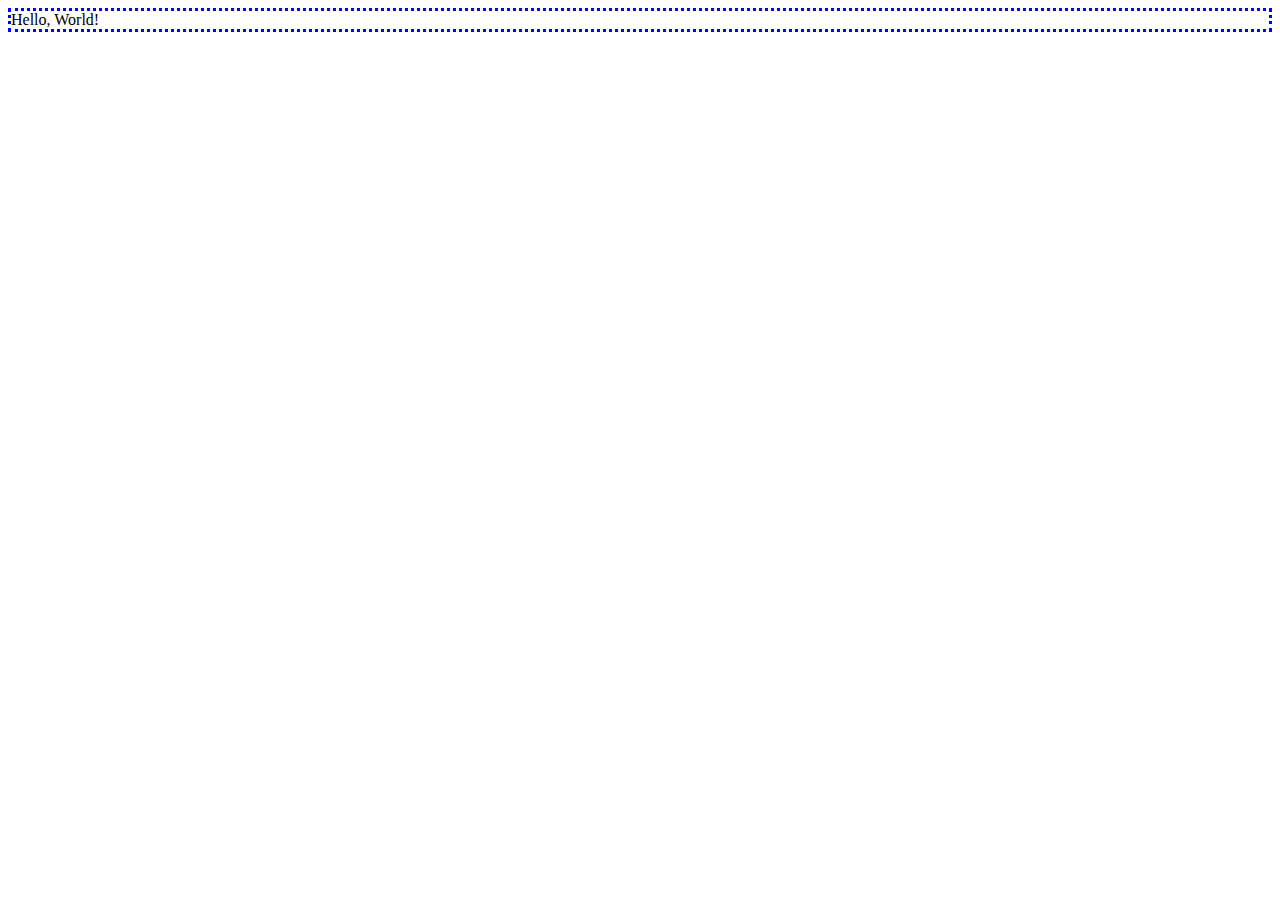
<file: border.html>
<!DOCTYPE html>
<html>
    <head>
        <title>Border</title>
        <style>
            div {
                border: 3px dotted blue;
            }
        </style>
    </head>
    <body>
        <div>
            Hello, World!
        </div>
    </body>
</html>
</file>
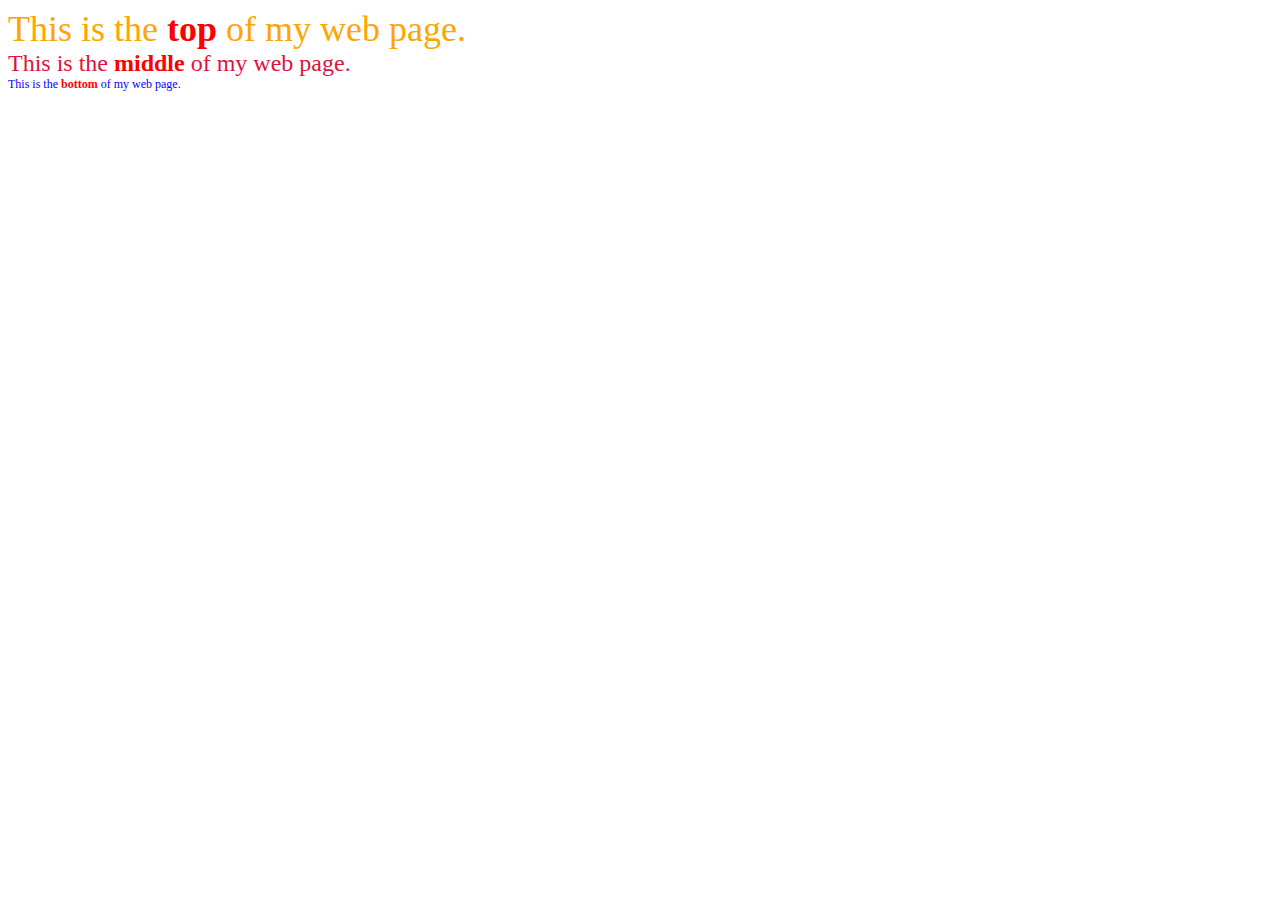
<file: div-span.html>
<!DOCTYPE html>
<html>
    <head>
        <title>Div-Span</title>
        <style>
            #top {
                font-size: 36px;
                color: orange;
            }
            #middle { 
                font-size: 24px;
                color: crimson;
            }
            #bottom {
                font-size: 12px;
                color: blue;
            }
            .name {
                font-weight: bold;
                color: red;
            }
        </style>
    </head>
    <body>
        <div id="top">
            This is the <span class="name">top</span> of my web page.
        </div>
        <div id="middle">
            This is the <span class="name">middle</span> of my web page.
        </div>
        <div id="bottom">
            This is the <span class="name">bottom</span> of my web page.
        </div>
    </body>
</html>
</file>
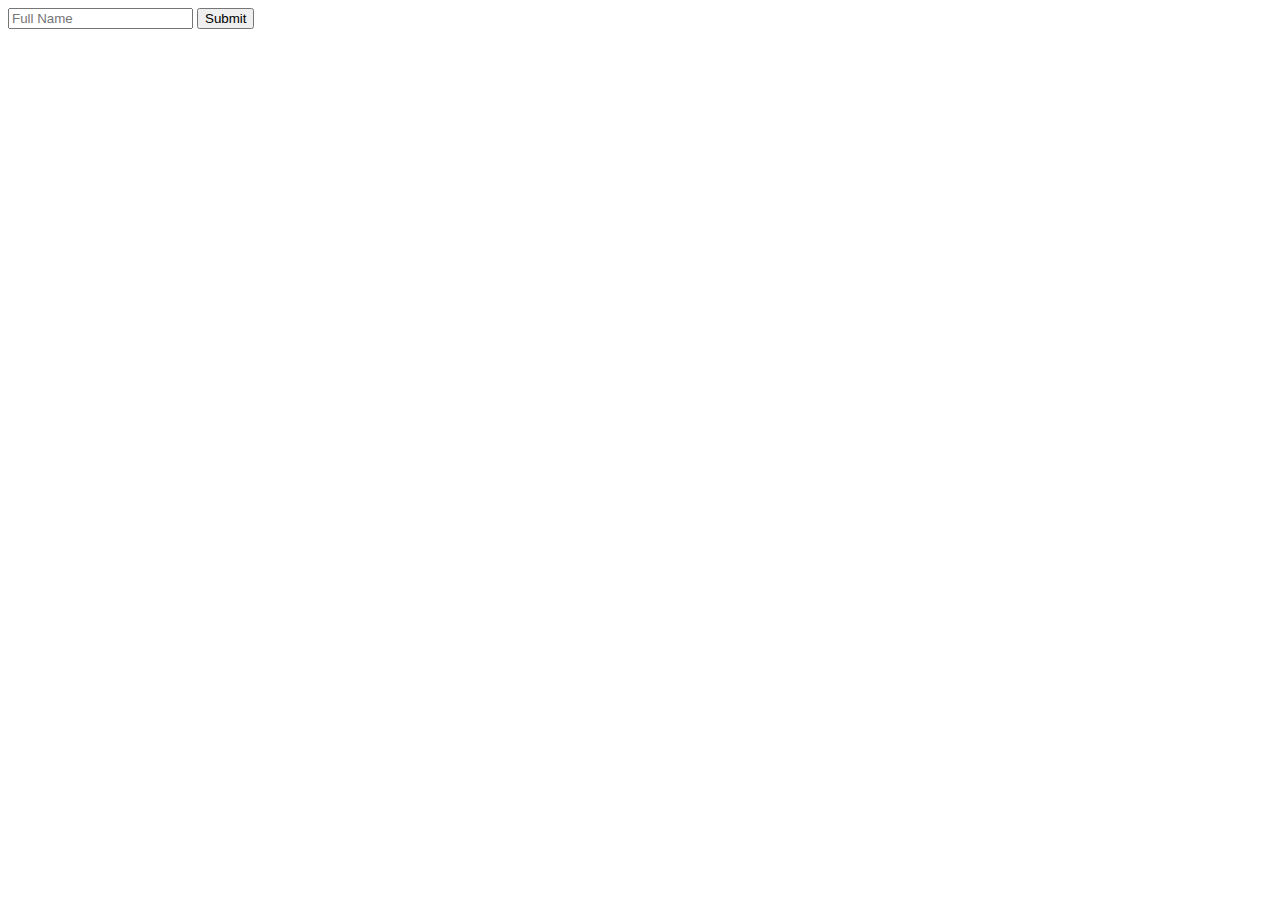
<file: form.html>
<!DOCTYPE html>
<html>
    <head>
        <title>Forms</title>
    </head>
    <body>
        <form>
            <input type="text" placeholder="Full Name" name="name">
            <button>Submit</button> 
        </form>
    </body>
</html>
</file>
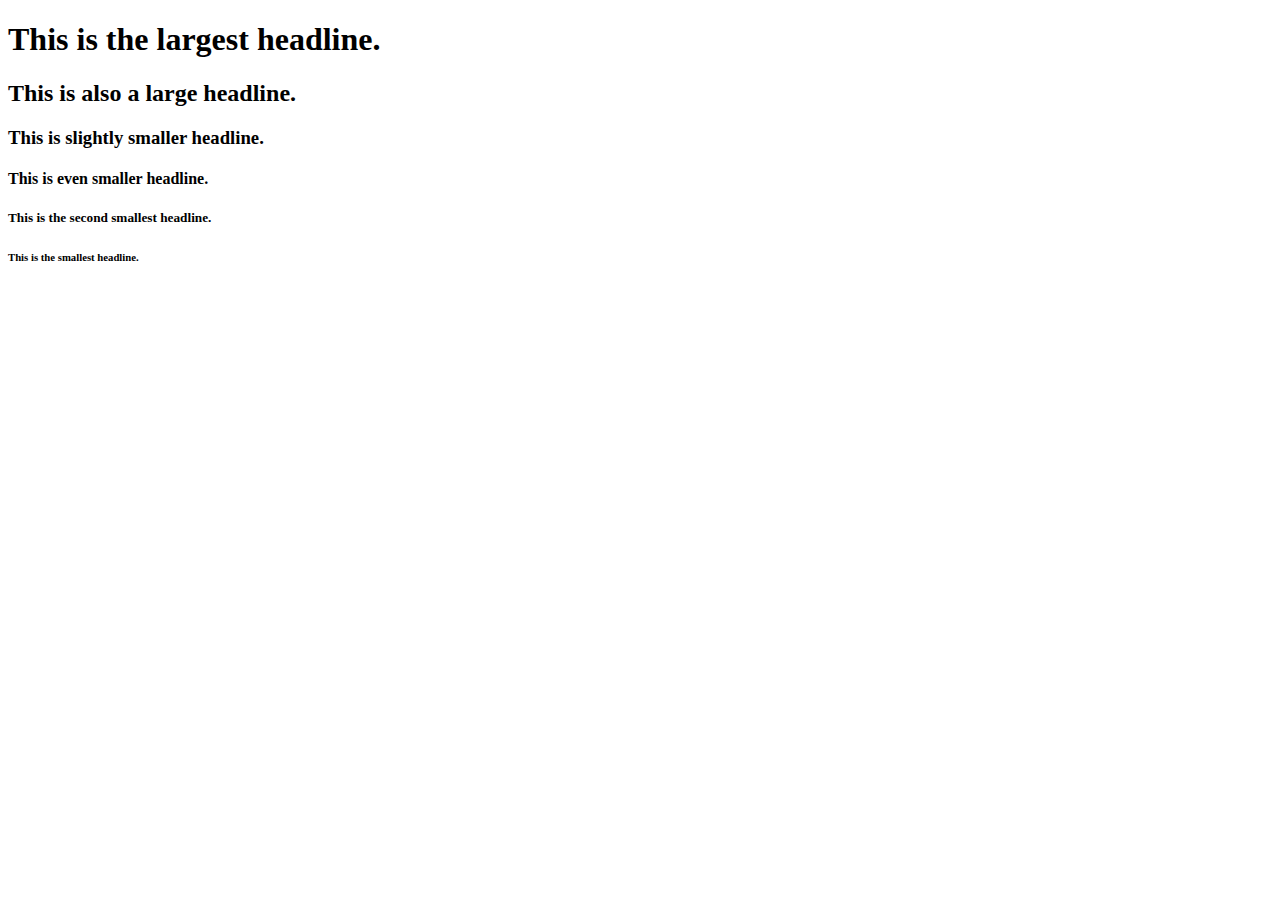
<file: headings.html>
<!DOCTYPE html>
<html>
    <head>
        <title>Headings</title>
    </head>
    <body>
        <h1>This is the largest headline.</h1>
        <h2>This is also a large headline.</h2>
        <h3>This is slightly smaller headline.</h3>
        <h4>This is even smaller headline.</h4>
        <h5>This is the second smallest headline.</h5>
        <h6>This is the smallest headline.</h6> 
    </body>
</html>
</file>
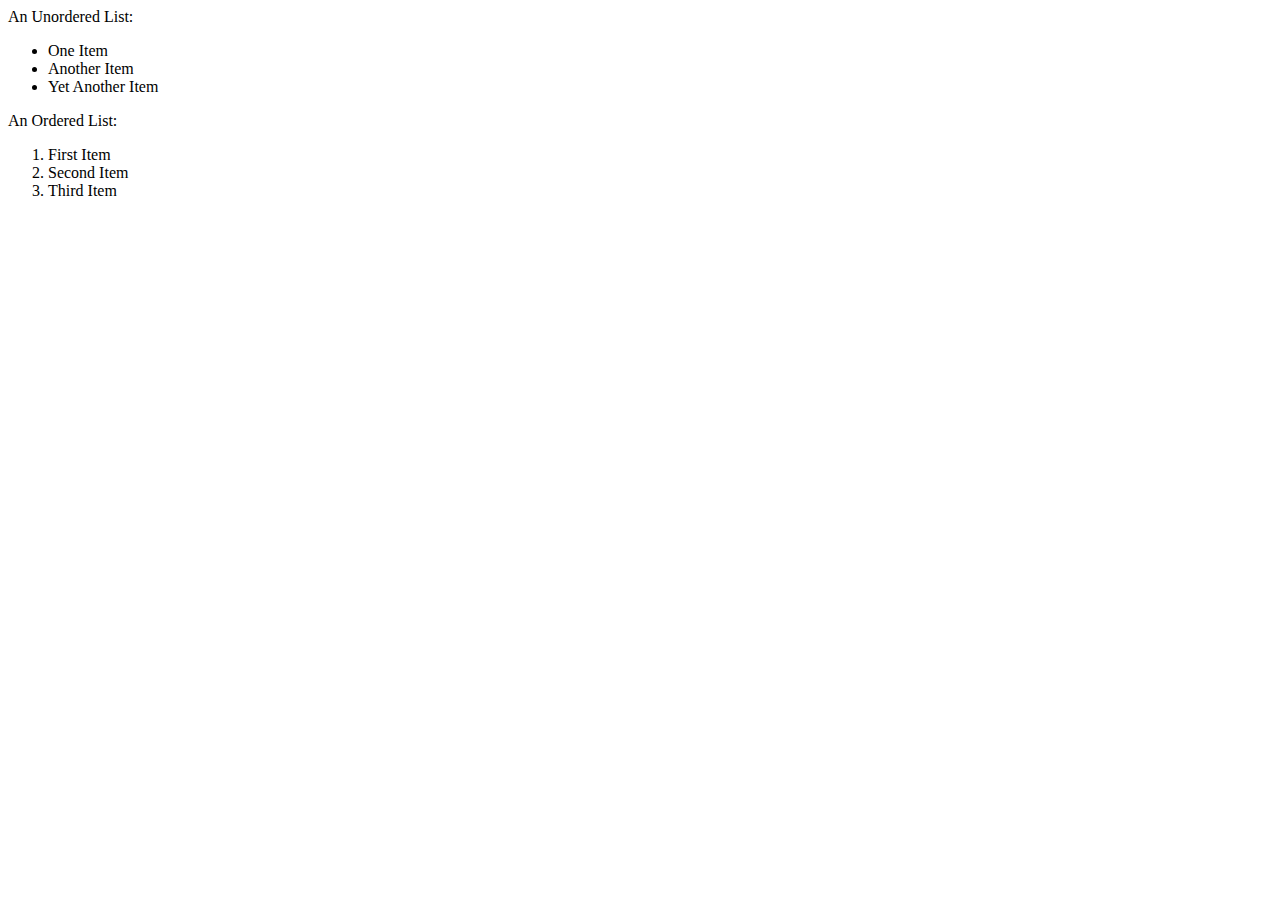
<file: lists.html>
<!DOCTYPE html>
<html>
    <head>
        <title>Lists</title>
    </head>
    <body>
        An Unordered List:
        <ul>
            <li>One Item</li>
            <li>Another Item</li>
            <li>Yet Another Item</li>
        </ul>
        An Ordered List:
        <ol>
            <li>First Item</li>
            <li>Second Item</li>
            <li>Third Item</li> 
        </ol>
    </body>
</html>
</file>
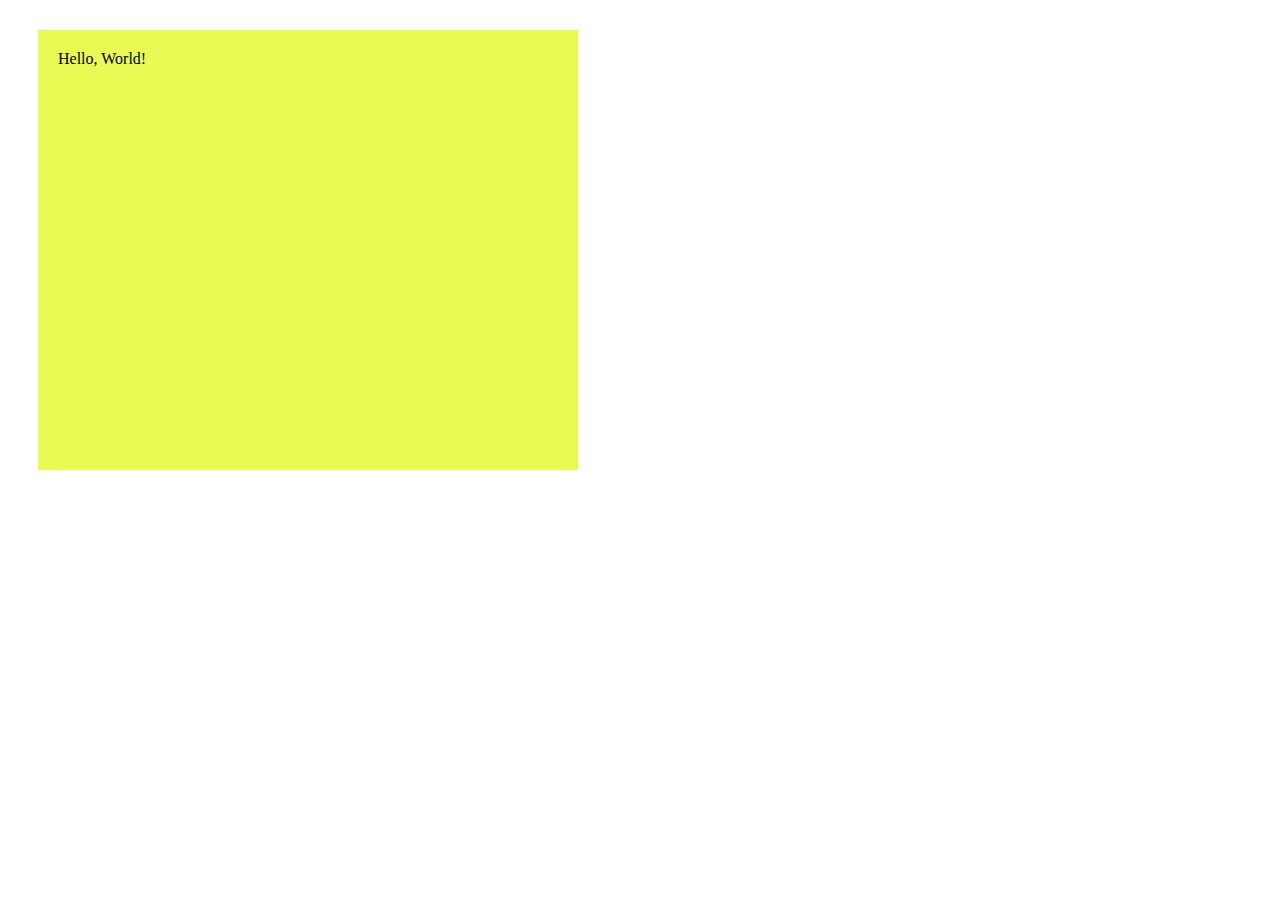
<file: size.html>
<!DOCTYPE html>
<html>
    <head>
        <title>Size</title>
        <style>
            div {
                background-color: rgb(233, 250, 84);
                width: 500px;
                height: 400px;
                margin: 30px;
                padding: 20px;
            }
        </style>
    </head>
    <body>
        <div>
            Hello, World! 
        </div>
    </body>
</html>
</file>
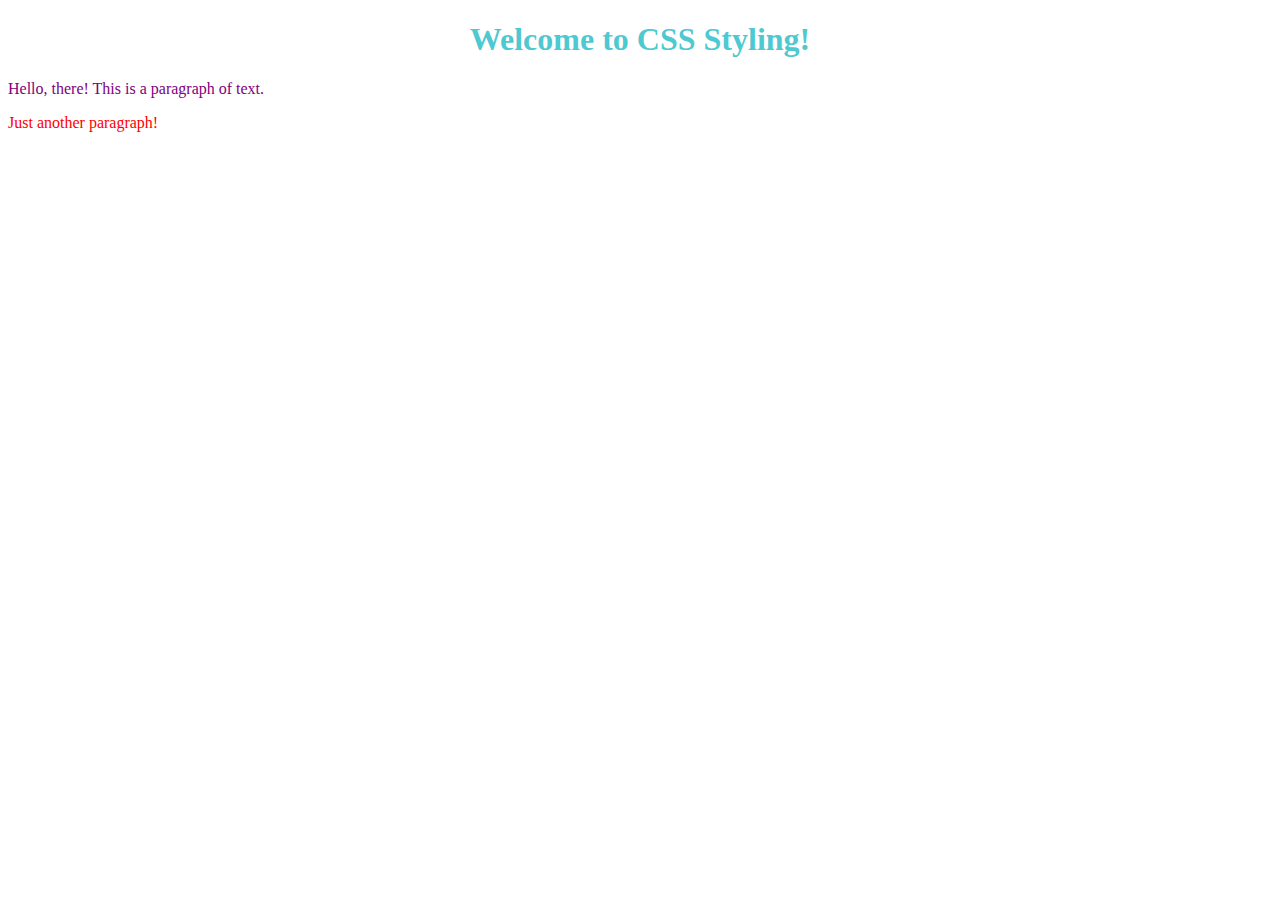
<file: style0.html>
<!DOCTYPE html>
<html>
    <head>
        <title>CSS Styling</title>
    </head>
    <body>
        <h1 style="color: rgba(8, 180, 192, 0.74);text-align: center;">Welcome to CSS Styling!</h1>
        <p style="color: purple;">Hello, there! This is a paragraph of text.</p>
        <p style="color: red;">Just another paragraph!</p> 
    </body>
</html>
</file>
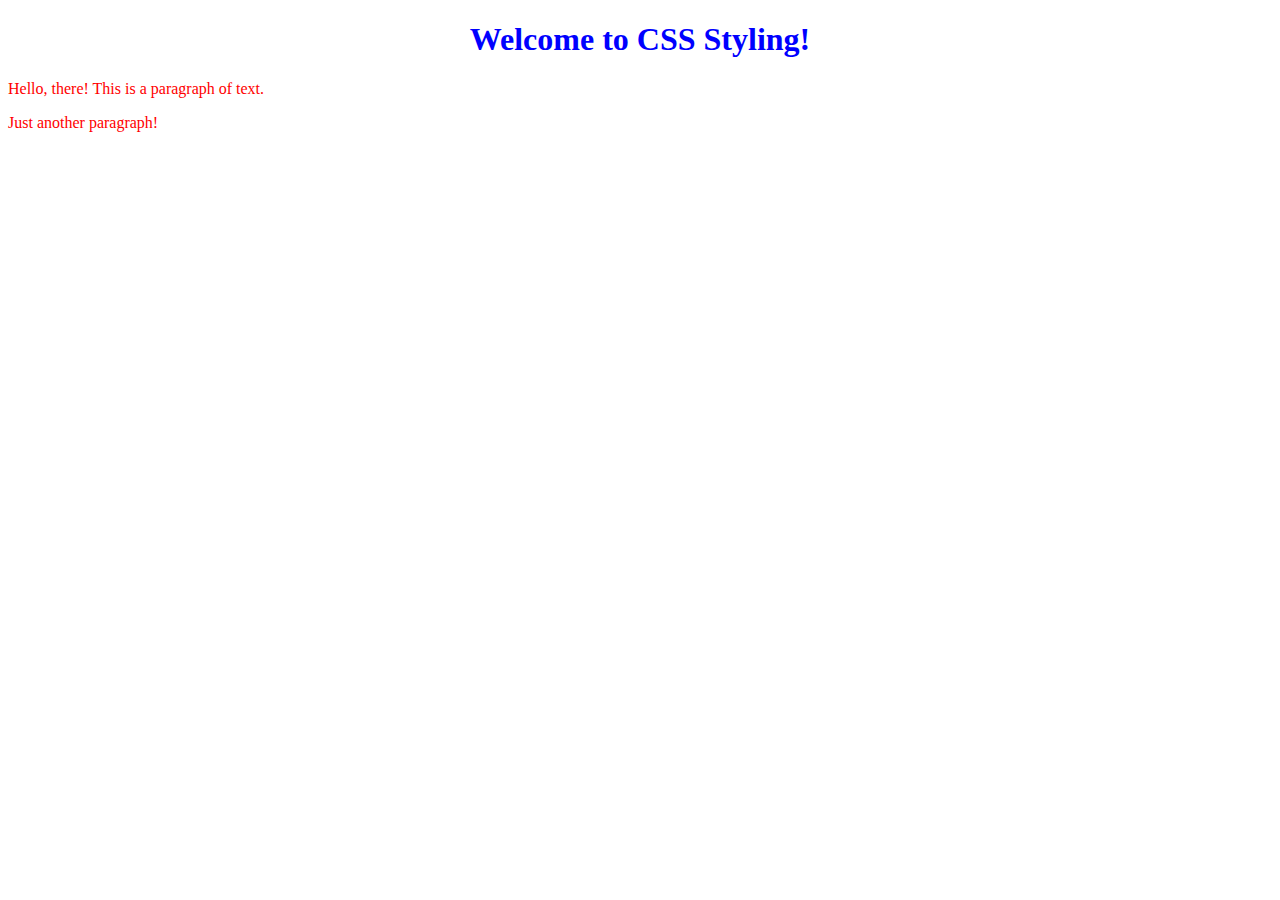
<file: style1.html>
<!DOCTYPE html>
<html>
    <head>
        <title>CSS Styling</title>
        <style>
            h1 {
                color: blue;
                text-align: center;
            }
            p {
                color: red;
            }
        </style>
    </head>
    <body>
        <h1>Welcome to CSS Styling!</h1>
        <p>Hello, there! This is a paragraph of text.</p>
        <p>Just another paragraph!</p> 
    </body>
</html>
</file>
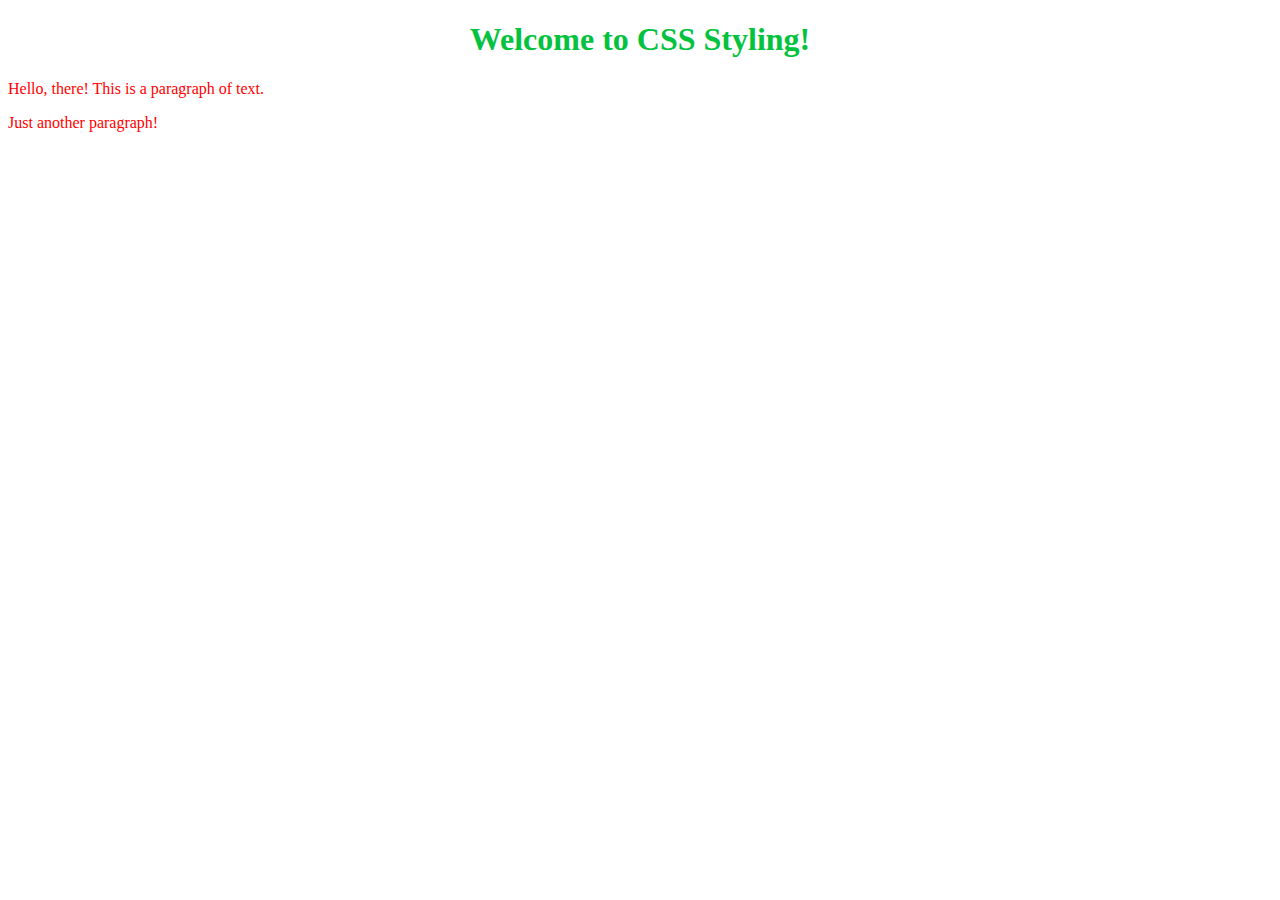
<file: style2.html>
<!DOCTYPE html>
<html>
    <head>
        <title>CSS Styling</title>
        <link rel="stylesheet" href="styles.css">
    </head>
    <body>
        <h1>Welcome to CSS Styling!</h1>
        <p>Hello, there! This is a paragraph of text.</p>
        <p>Just another paragraph!</p>
    </body>
</html>
</file>
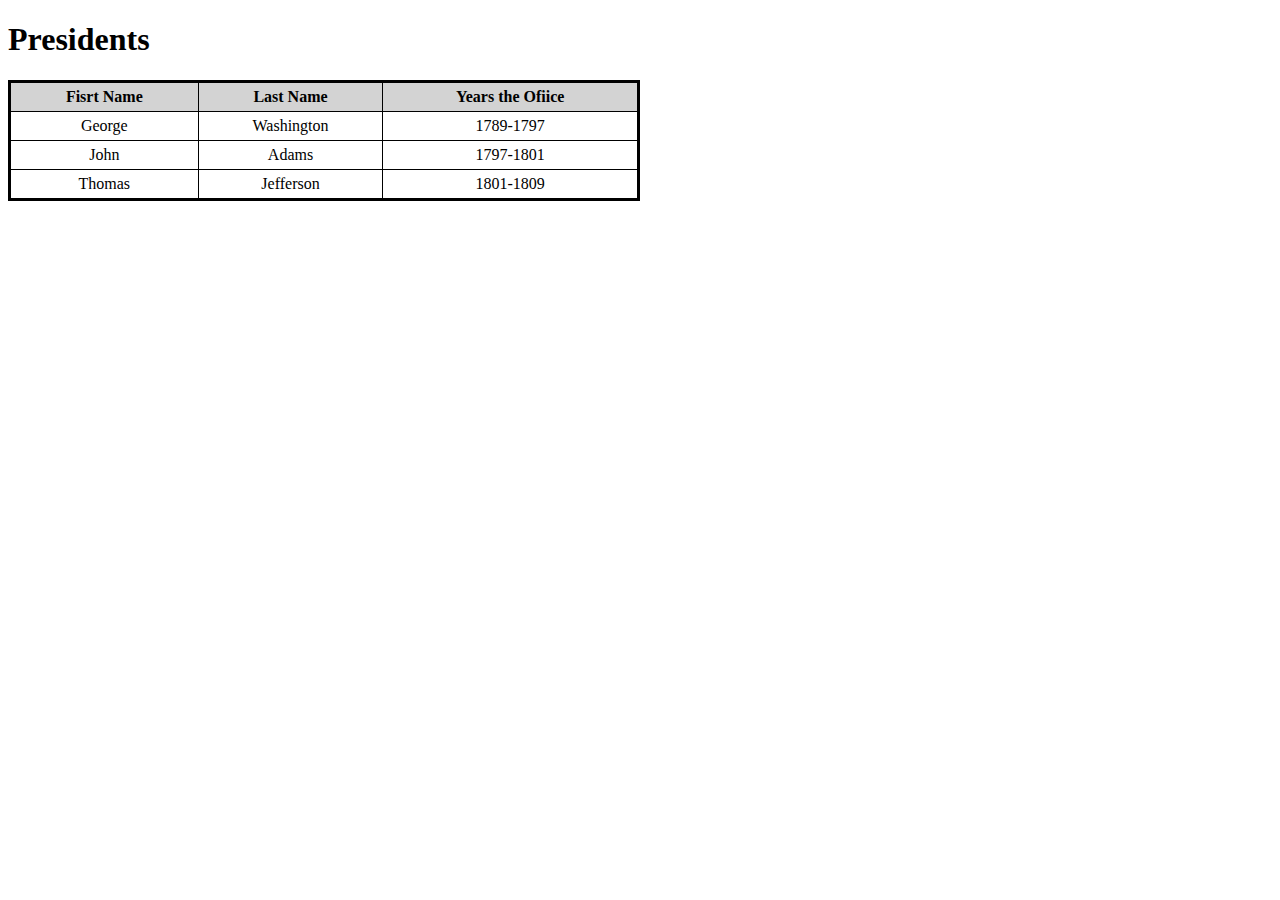
<file: table.html>
<!DOCTYPE html>
<html>
    <head>
        <title>Tables</title>
    </head>
    <style>
        table {
            border: 3px solid;
            border-collapse: collapse;
            width: 50%;
        }
        th, td {
            border: 1px solid; 
            padding: 5px;
            text-align: center;
        }
        th {
            background-color: lightgray;
        }
    </style>
    <body>
        <h1>Presidents</h1>
        <table>
            <tr>
                <th>Fisrt Name</th>
                <th>Last Name</th>
                <th>Years the Ofiice</th>
            </tr>
            <tr>
                <td>George</td>
                <td>Washington</td>
                <td>1789-1797</td>
            </tr>
            <tr>
                <td>John</td>
                <td>Adams</td>
                <td>1797-1801</td>
            </tr>
            <tr>
                <td>Thomas</td>
                <td>Jefferson</td>
                <td>1801-1809</td>
            </tr>
        </table>
    </body>
</html>
</file>
<file: styles.css>
h1 {
    color: rgb(3, 194, 61);
    text-align: center;
}

p {
    color: red;
}
</file>
